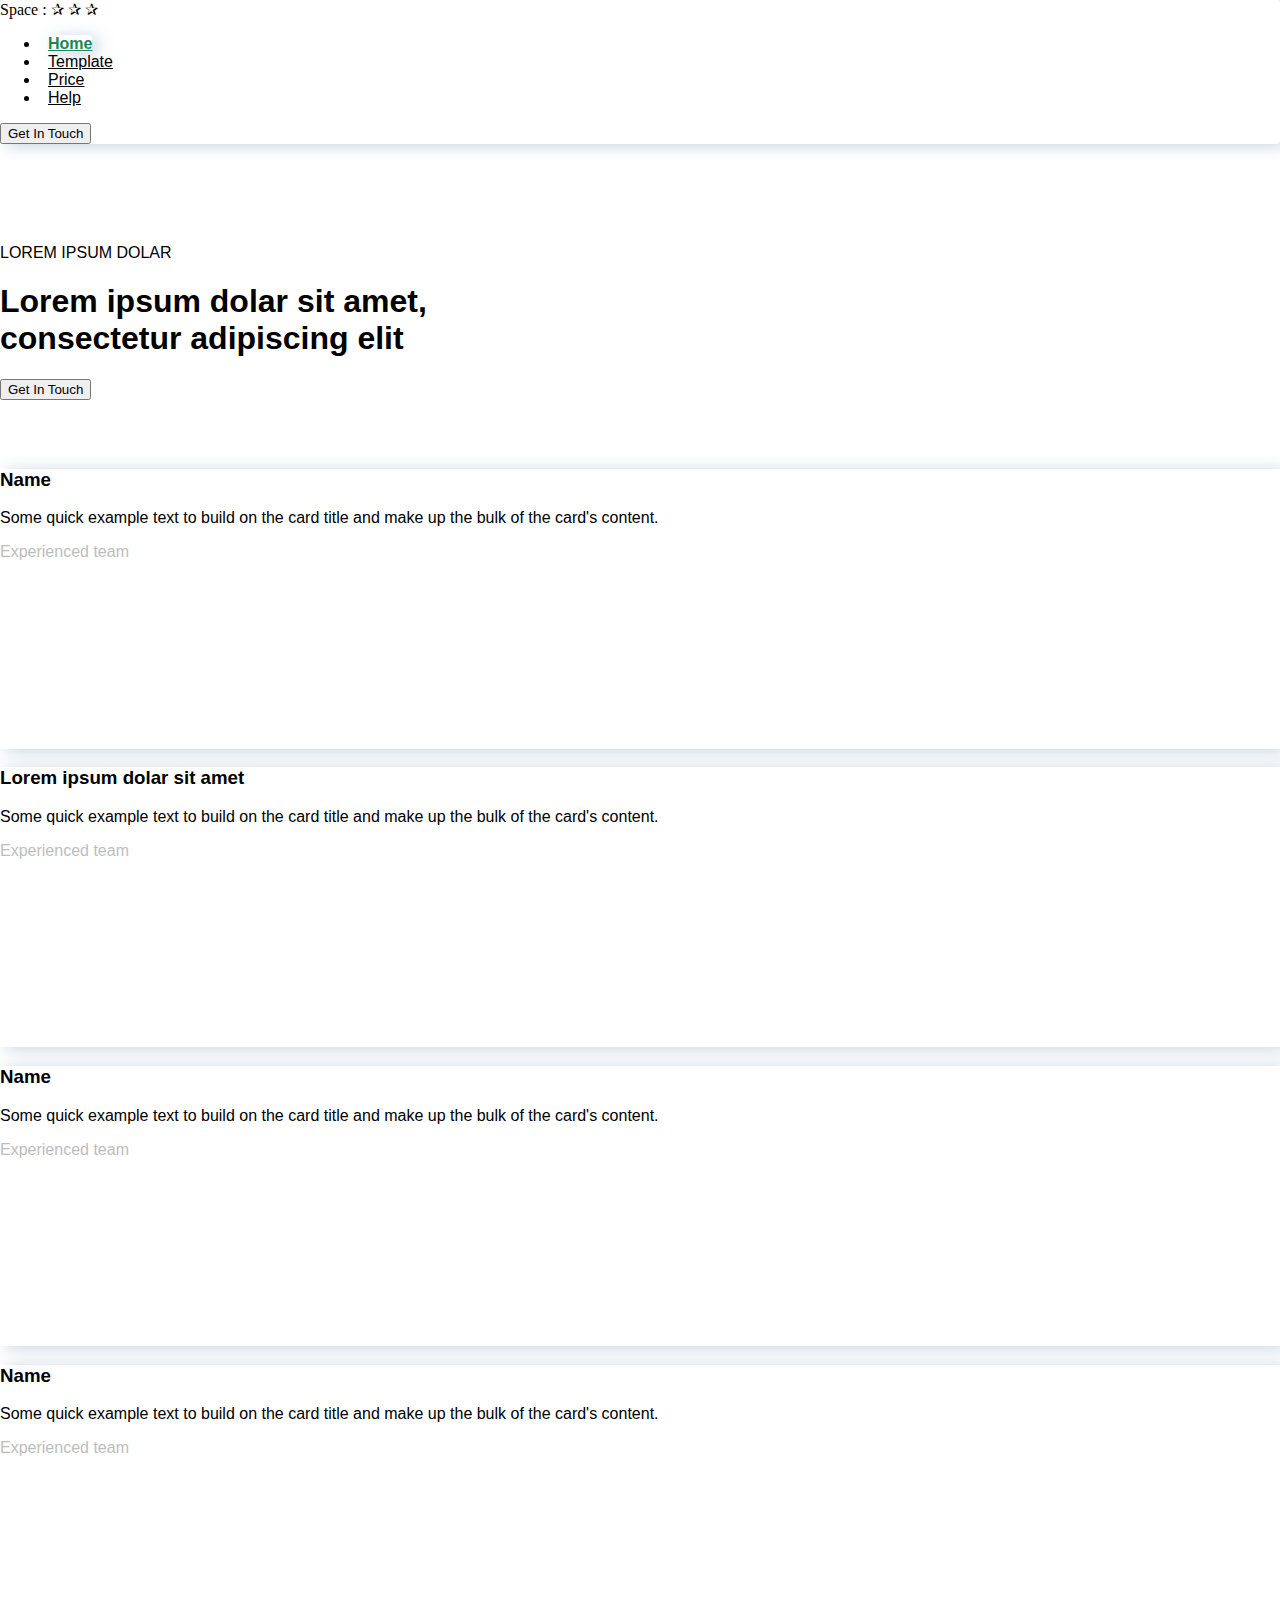
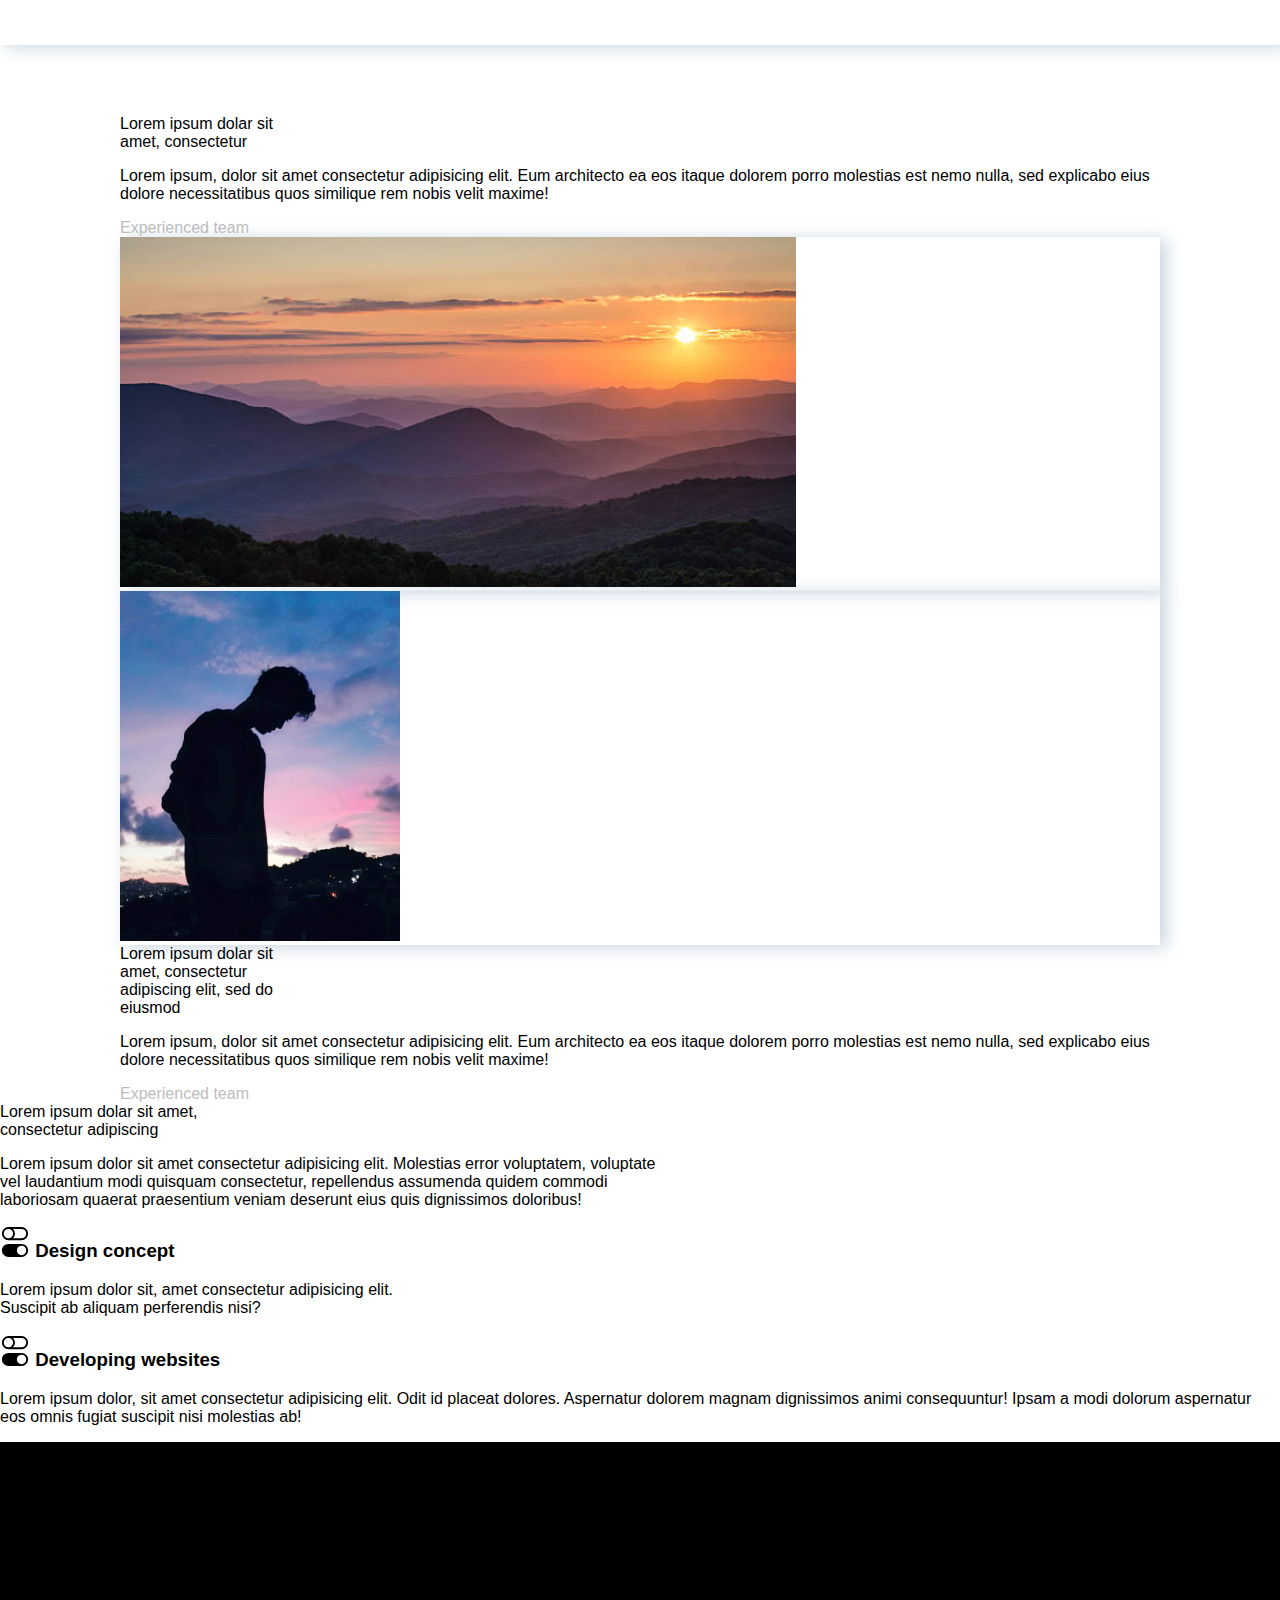
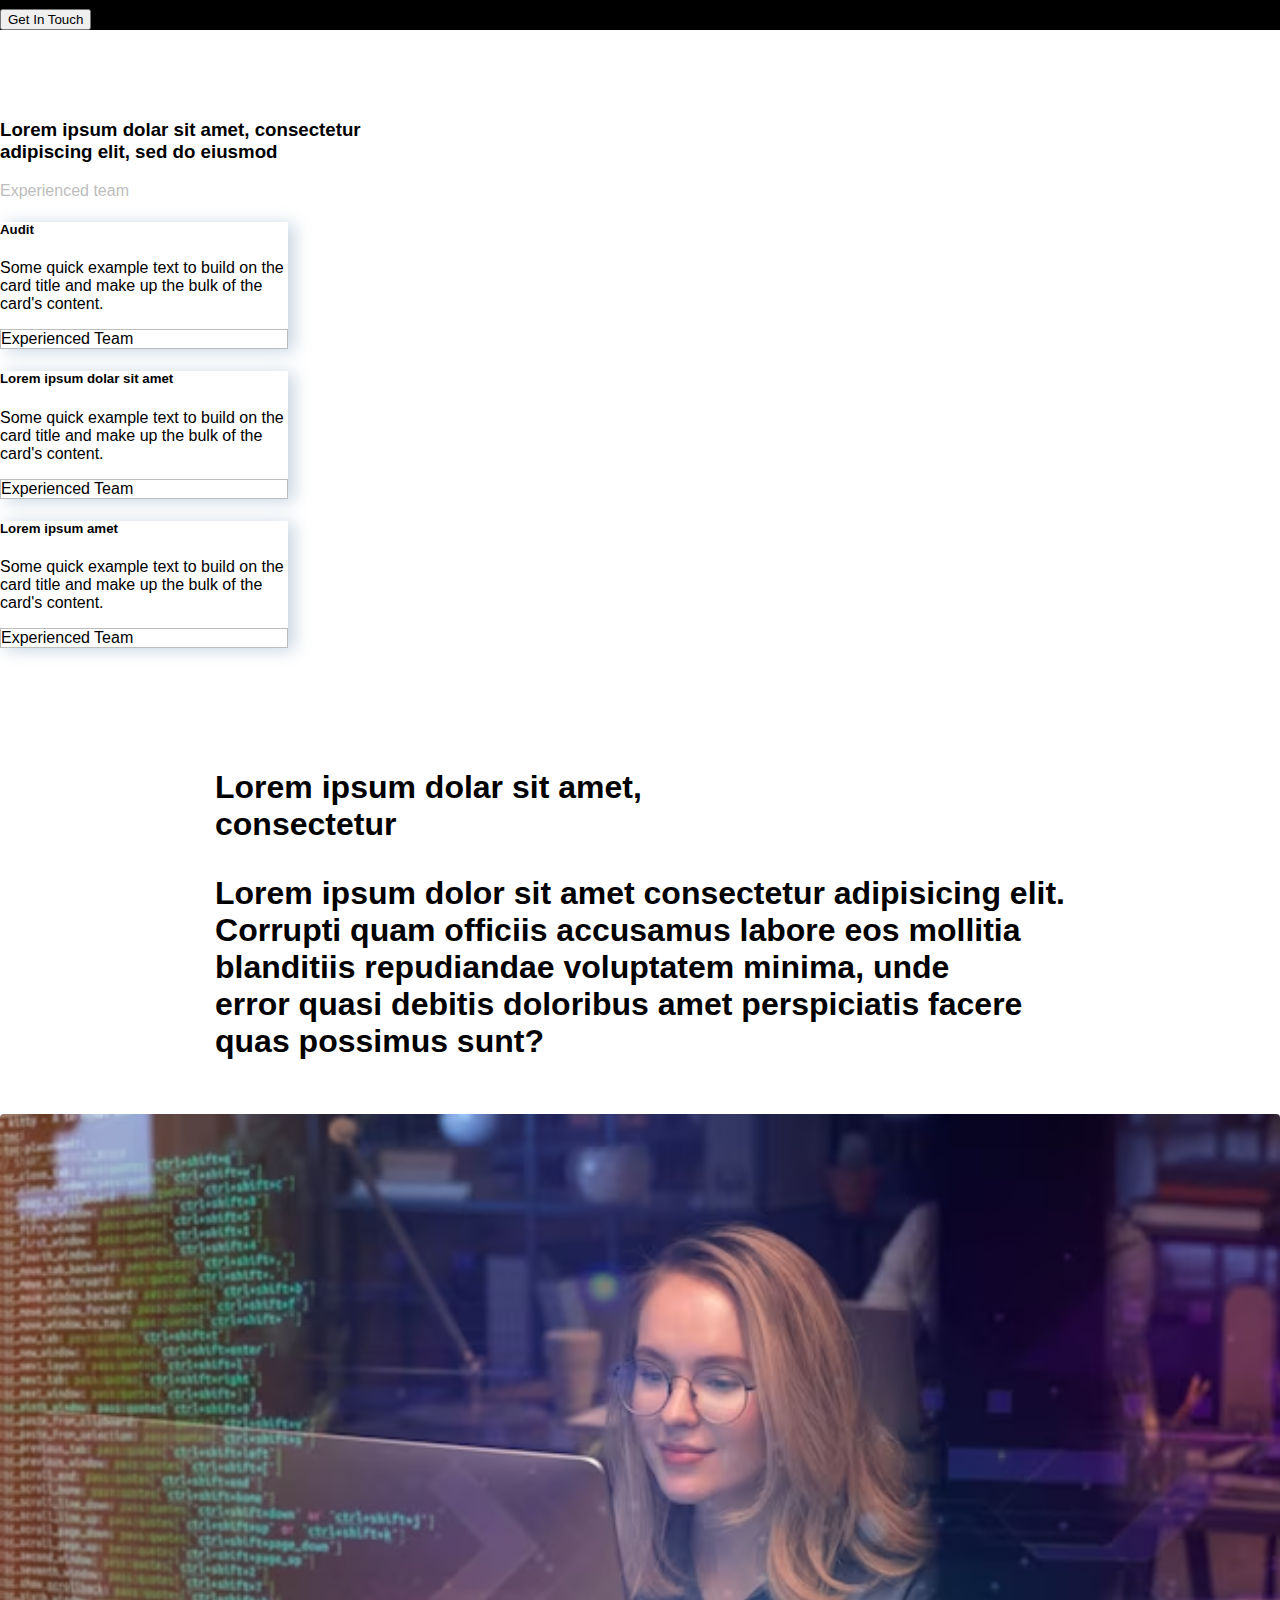
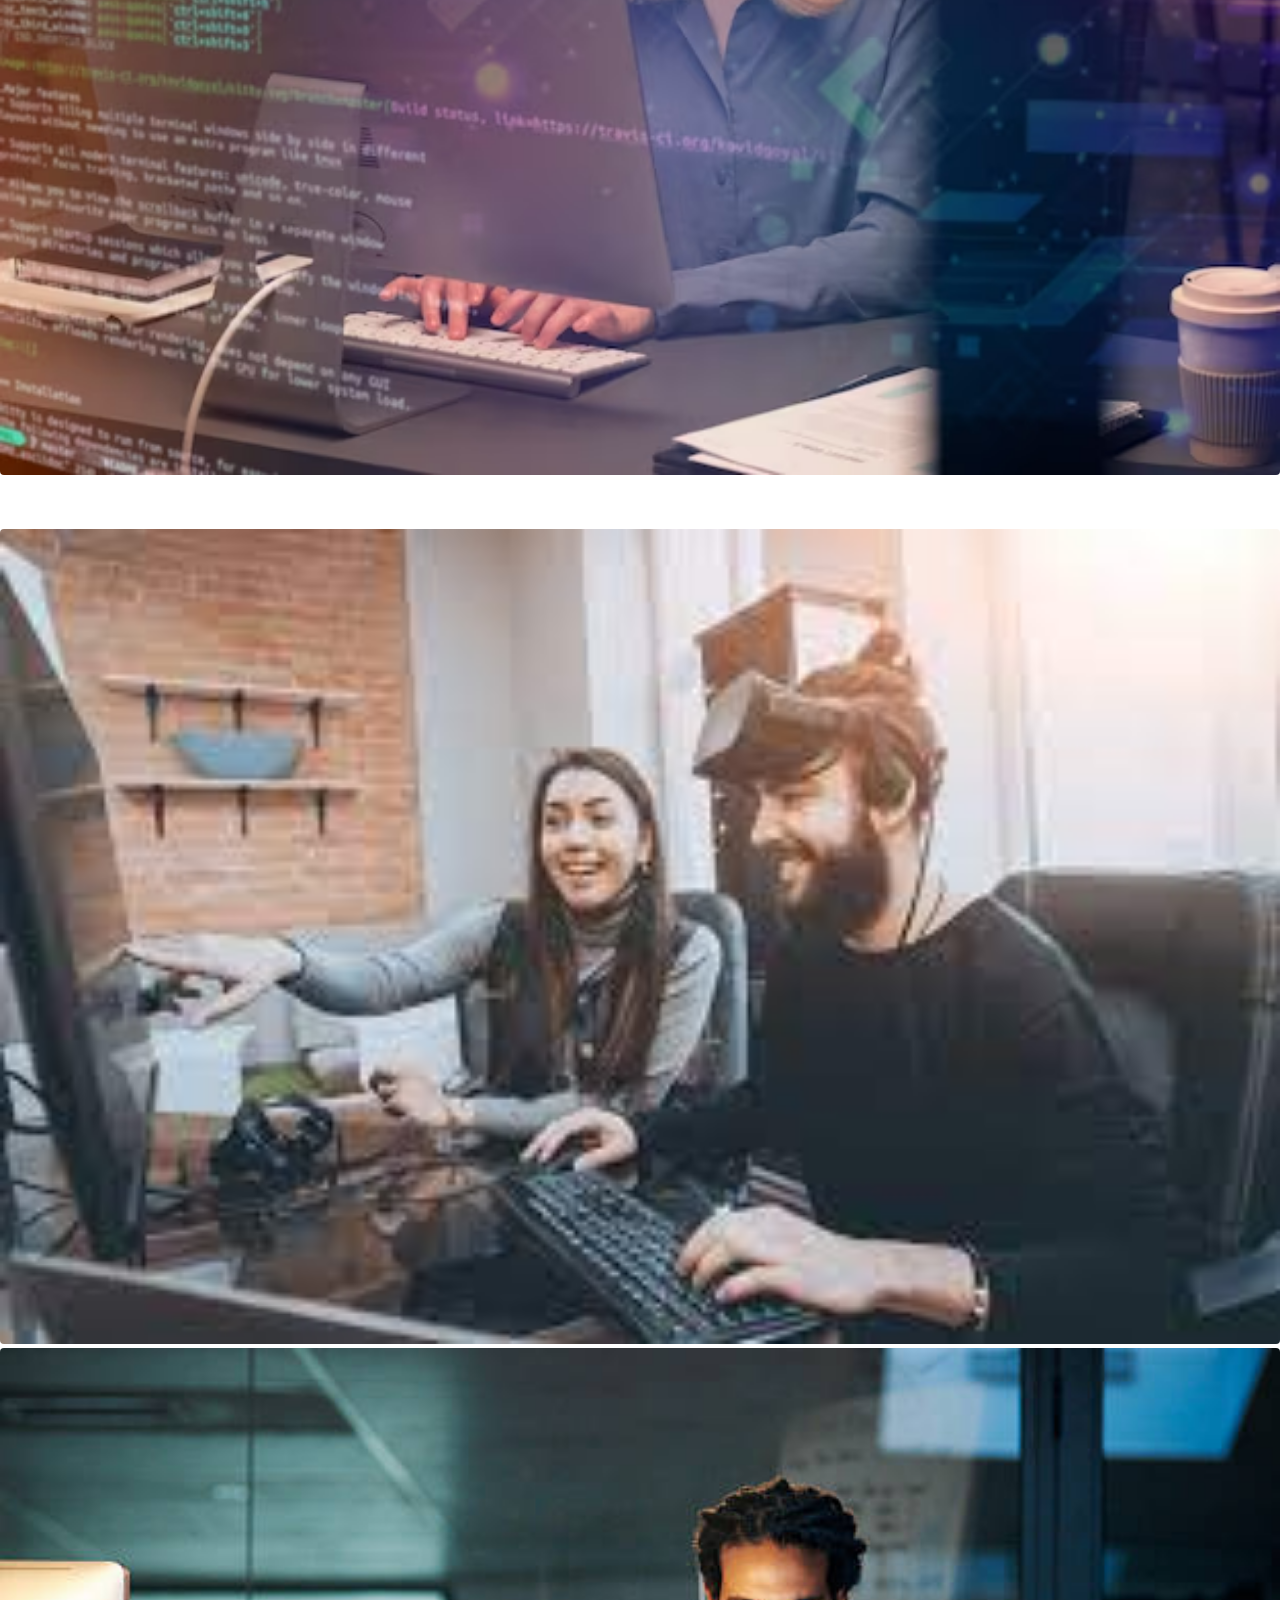
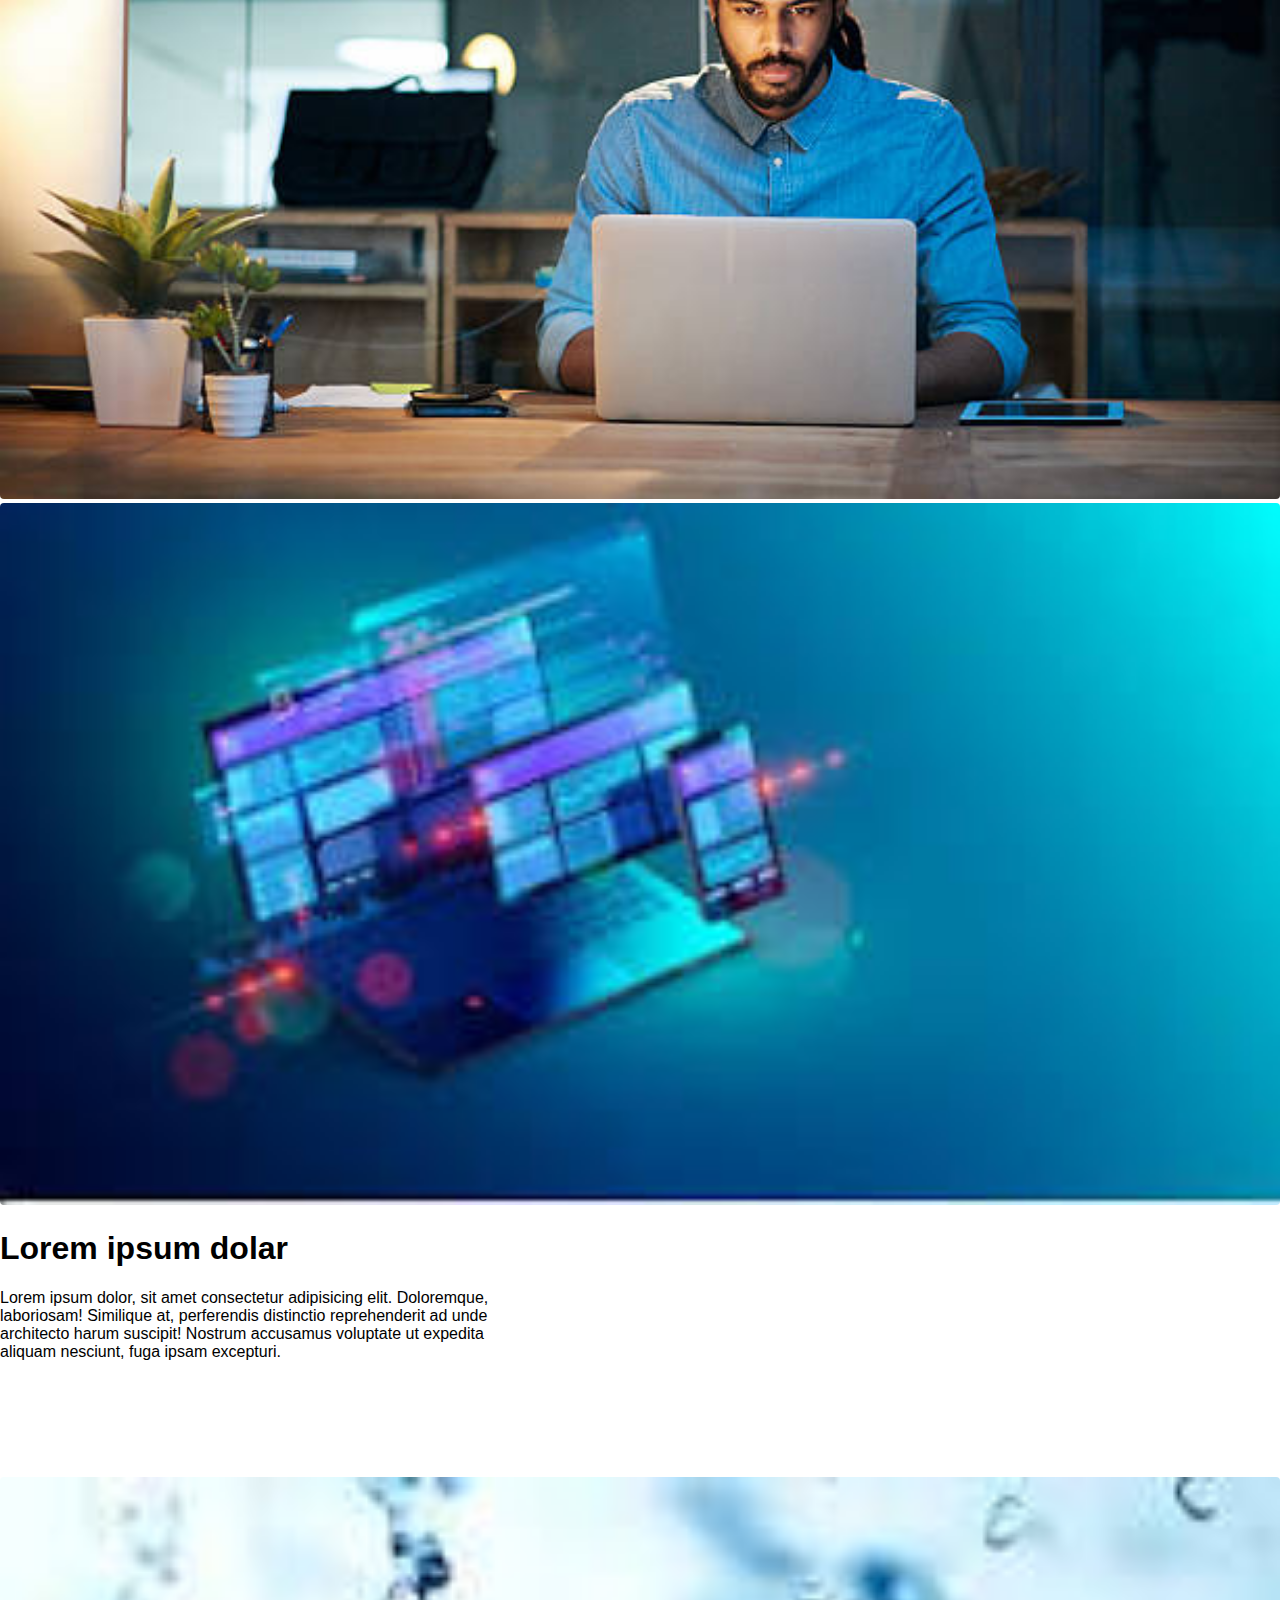
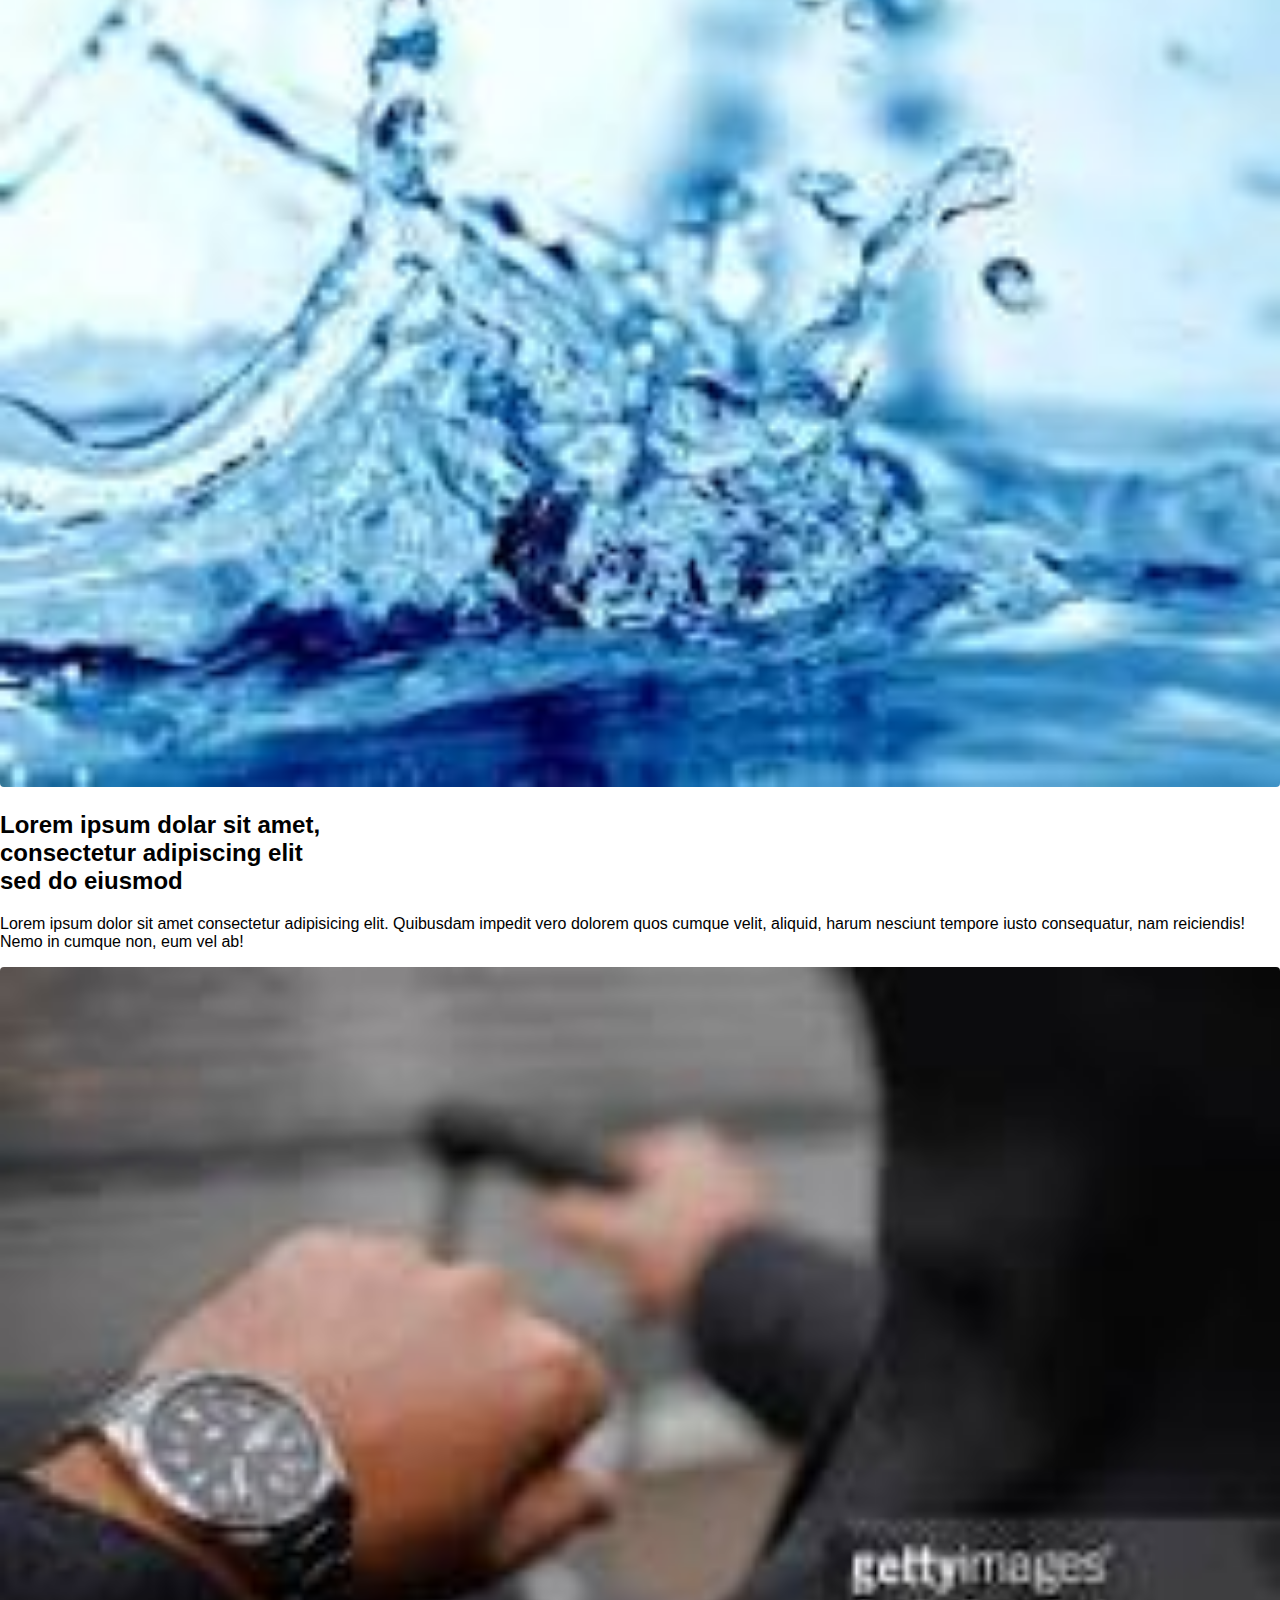
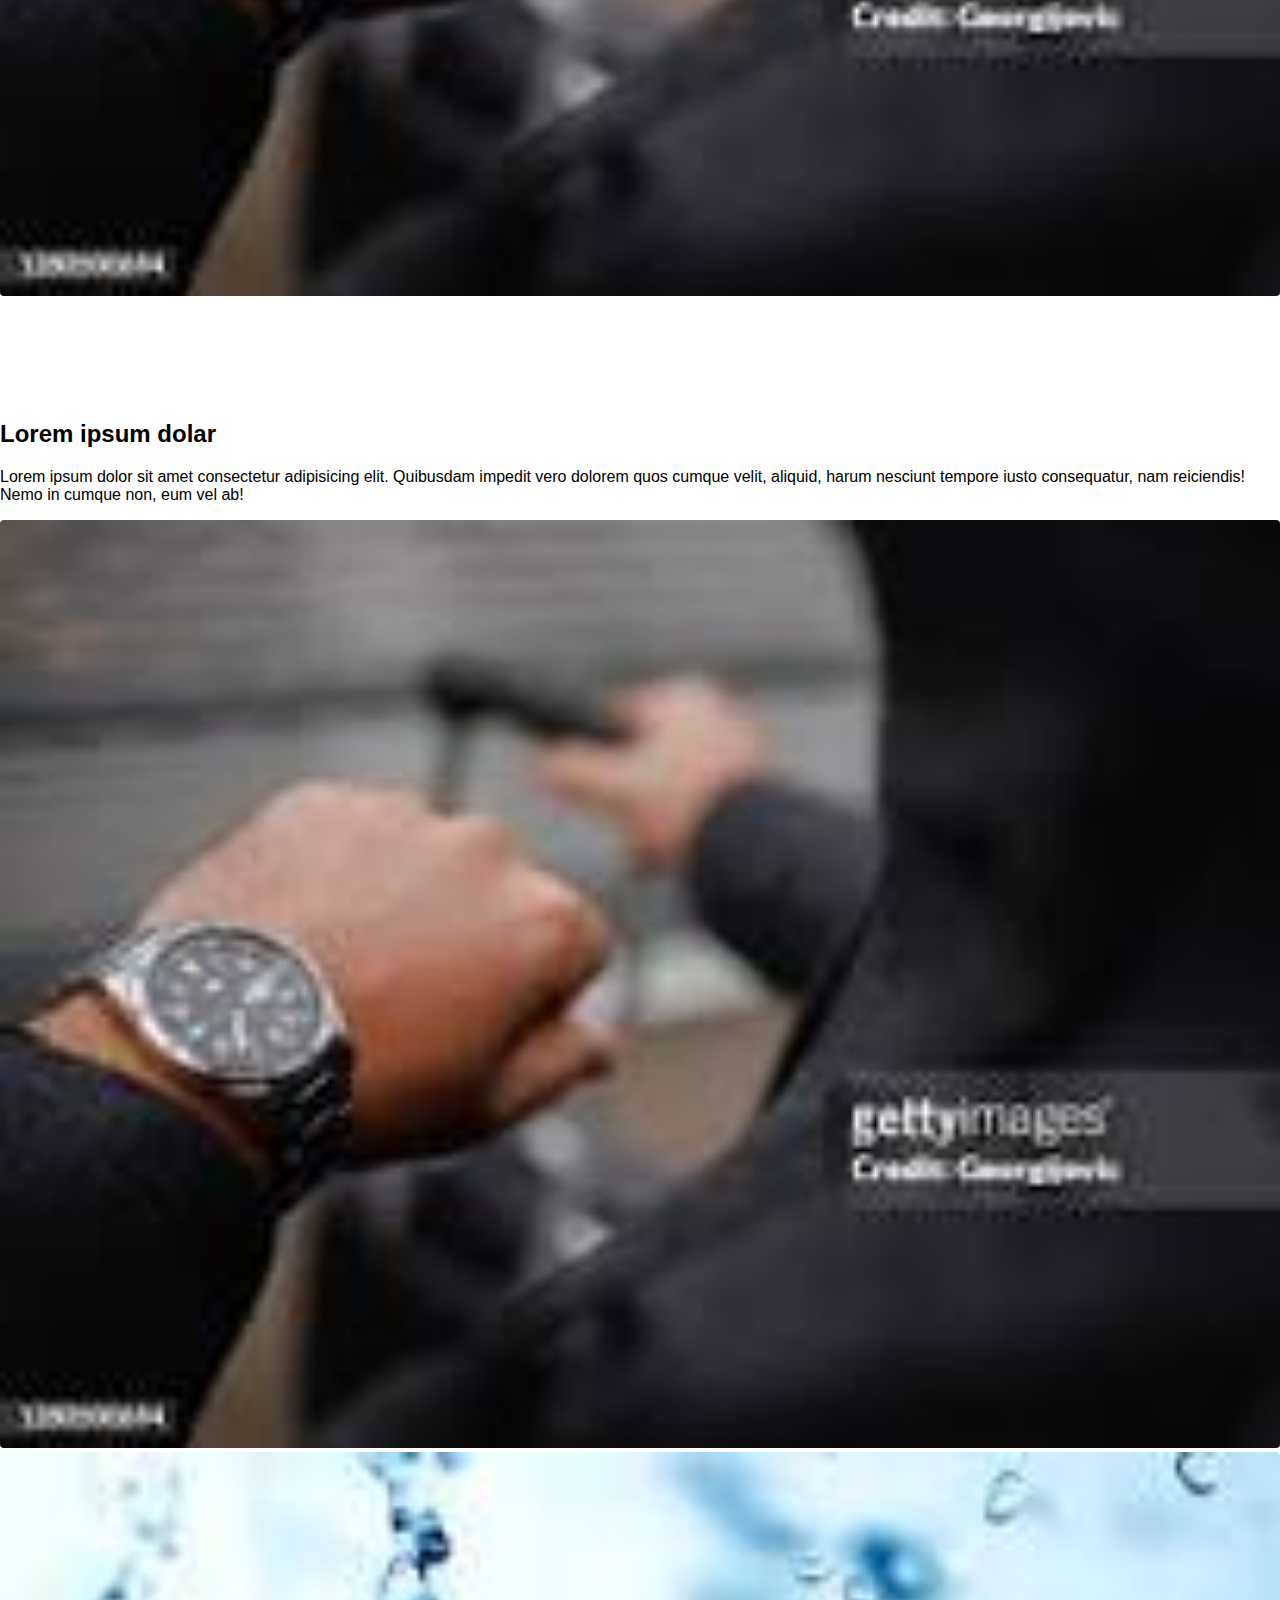
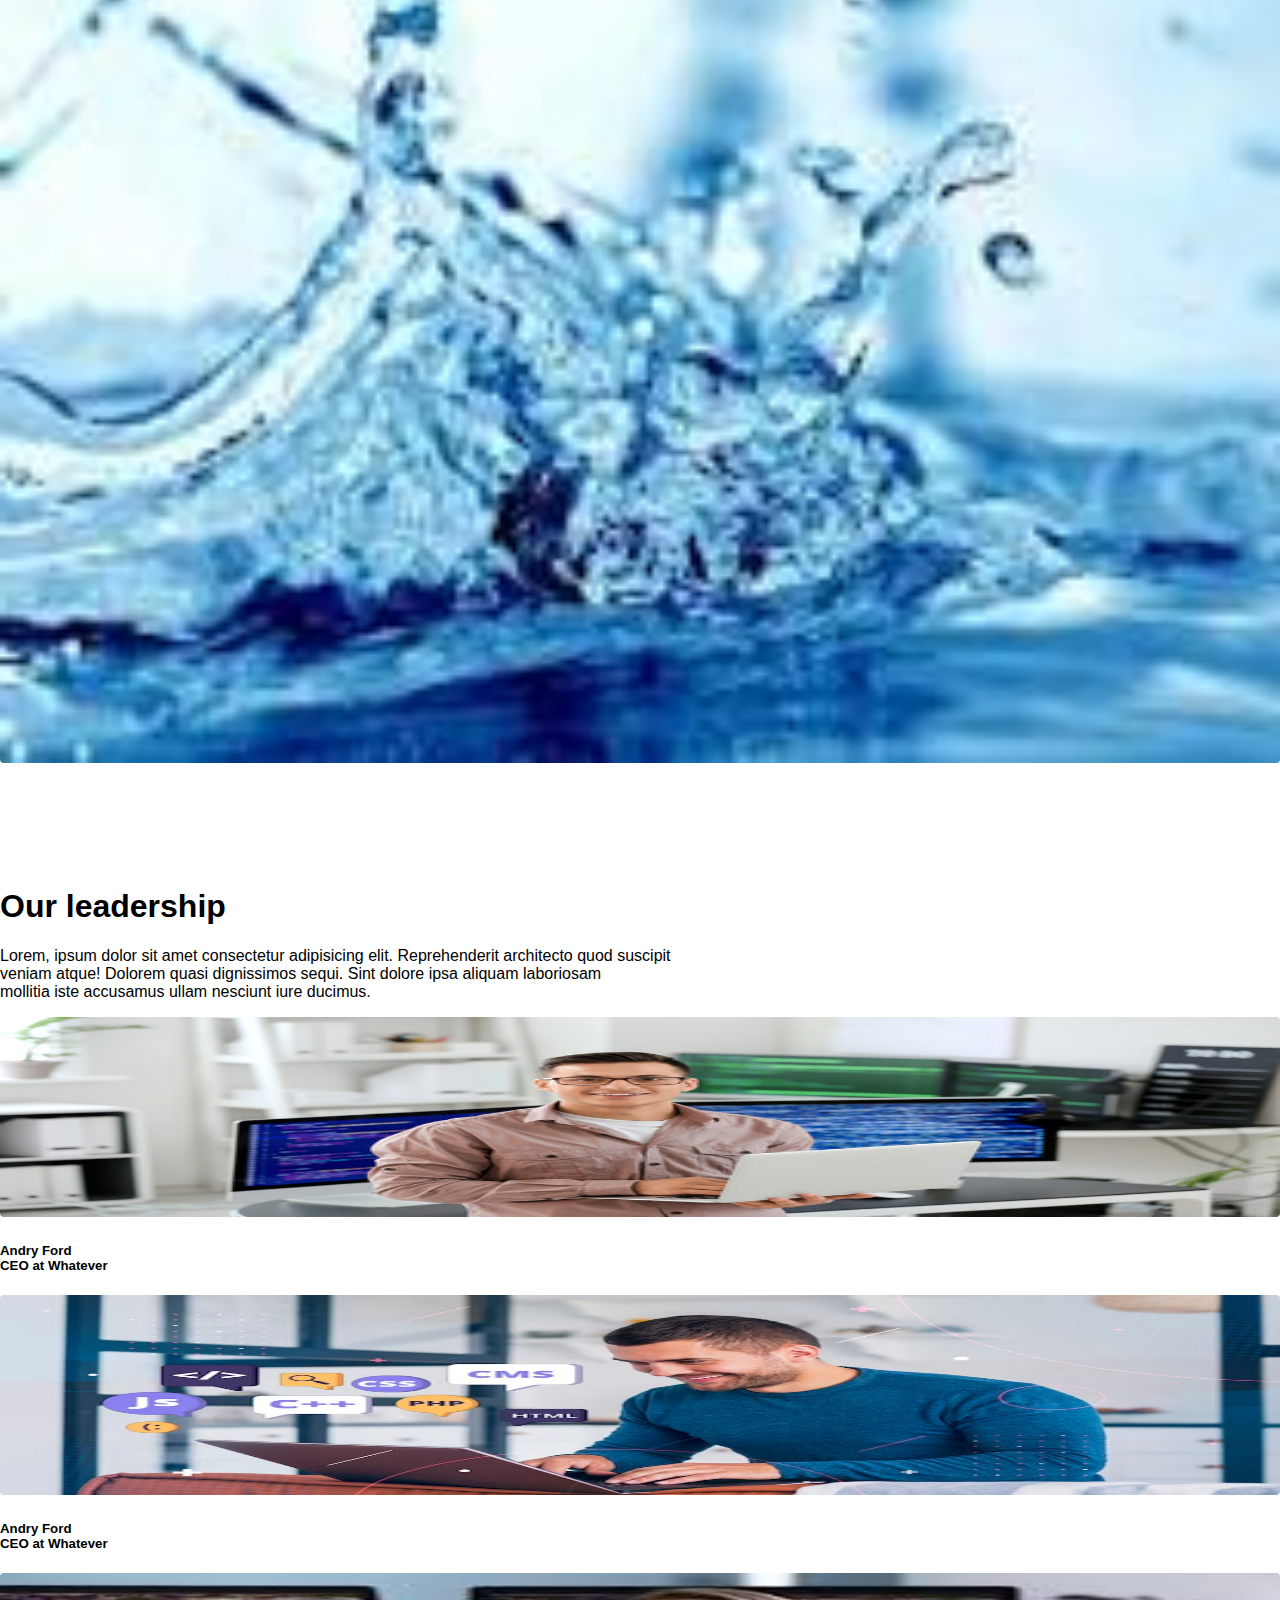
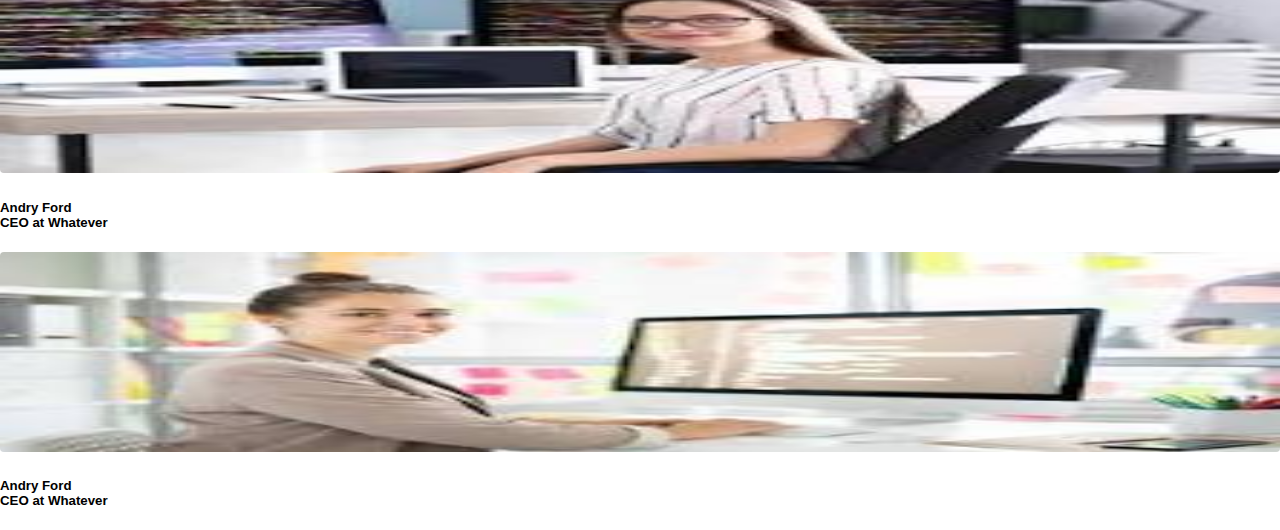
<file: index.html>
<!DOCTYPE html>
<html lang="en">
<head>
    <meta charset="UTF-8">
    <meta name="viewport" content="width=device-width, initial-scale=1.0">
    <title>Web_Page</title>
    <link rel="stylesheet" href="style.css">
    <link href="https://cdn.jsdelivr.net/npm/bootstrap@5.3.2/dist/css/bootstrap.min.css"
     rel="stylesheet" integrity="sha384-T3c6CoIi6uLrA9TneNEoa7RxnatzjcDSCmG1MXxSR1GAsXEV/Dwwykc2MPK8M2HN"
      crossorigin="anonymous">

</head>
<body>

    <nav class="navbar navbar-expand-lg fixed-top px-2" id="navbar">
        <div class="container">
          <a class="navbar-brand fw-bold fs-3" >Space : &#10032; &#10032; &#10032;</a>

          <div class="collapse navbar-collapse" id="navbarSupportedContent">
            <ul class="navbar-nav ms-auto mb-2 mb-lg-0">
              <li class="nav-item">
                <a class="nav-link active" aria-current="page" href="index.html">Home</a>
              </li>

              <li class="nav-item">
                <a class="nav-link" href="template.html">Template</a>
              </li>
             
              <li class="nav-item">
                <a class="nav-link" href="price.html">Price</a>
              </li>

              <li class="nav-item me-3">
                <a class="nav-link" href="help.html">Help</a>
              </li>

            </ul>
            <div class="d-flex" role="search">
              <button class="btn btn-outline-success" type="submit">Get In Touch</button>
            </div>
          </div>
        </div>
    </nav>

    <div class="text-center text-black fw-bold text-content">LOREM IPSUM DOLAR
        <h1 class="fw-bold">Lorem ipsum dolar sit amet, <br />consectetur adipiscing elit</h1>
        <div class="d-flex justify-content-center mt-4">
            <button class="btn btn-danger" type="submit">Get In Touch</button>
        </div>
    </div>
    
    <section class="content-1">
        <div class="container">
            <div class="row ">
                <div class="col-12 col-sm-12 col-md-6 col-lg-3 mb-3">
                    <div class="card">
                        <div class="card-body">
                          <h3 class="card-title">Name</h3>
                          <p class="card-text mt-4">Some quick example text to build on the card title and make up the bulk of the card's content.</p>
                          <a href="#" class="card-link">Experienced team</a>
                        </div>
                    </div>
                </div>

                <div class="col-12 col-sm-12 col-md-6 col-lg-3 mb-3">
                    <div class="card">
                        <div class="card-body">
                          <h3 class="card-title">Lorem ipsum dolar sit amet</h3>
                          <p class="card-text mt-4">Some quick example text to build on the card title and make up the bulk of the card's content.</p>
                          <a href="#" class="card-link">Experienced team</a>
                        </div>
                    </div>
                </div>

                <div class="col-12 col-sm-12 col-md-6 col-lg-3 mb-3">
                    <div class="card">
                        <div class="card-body">
                          <h3 class="card-title">Name</h3>
                          <p class="card-text mt-4">Some quick example text to build on the card title and make up the bulk of the card's content.</p>
                          <a href="#" class="card-link">Experienced team</a>
                        </div>
                    </div>
                </div>

                <div class="col-12 col-sm-12 col-md-6 col-lg-3 mb-3">
                    <div class="card">
                        <div class="card-body">
                          <h3 class="card-title">Name</h3>
                          <p class="card-text mt-4">Some quick example text to build on the card title and make up the bulk of the card's content.</p>
                          <a href="#" class="card-link">Experienced team</a>
                        </div>
                    </div>
                </div>
            </div>
        </div>
    </section>

    <section class="content-2">
        <div class="container">
            <div class="row">
                <div class="col-12 col-sm-12 col-md-6 col-lg-6 my-5">
                    <div class="fs-3 text-black fw-medium">Lorem ipsum dolar sit<br /> amet, consectetur</div>
                    <p class="my-3">Lorem ipsum, dolor sit amet consectetur adipisicing elit. Eum architecto ea eos itaque dolorem porro molestias est nemo nulla, sed explicabo eius dolore necessitatibus quos similique rem nobis velit maxime!</p>
                    <a href="#" class="card-link">Experienced team</a>
                </div>

                <div class="col-12 col-sm-12 col-md-6 col-lg-6 my-5">
                    <div class="card mt-2">
                        <img src="images/istockphoto-155288168-612x612.jpg" alt="" class="img-fluid rounded">
                    </div>
                </div>

                <div class="col-12 col-sm-12 col-md-6 col-lg-6 my-5">
                    <div class="card mt-2">
                        <img src="images/desktop-wallpaper-97-aesthetic-best-profile-pic-for-instagram-for-boy-instagram-dp-boys.jpg" alt="" class="img-fluid rounded">
                    </div>
                </div>

                <div class="col-12 col-sm-12 col-md-6 col-lg-6 my-5 px-3">
                    <div class="fs-3 text-black fw-medium">Lorem ipsum dolar sit<br /> amet, consectetur <br />adipiscing elit, sed do<br /> eiusmod</div>
                    <p class="my-3">Lorem ipsum, dolor sit amet consectetur adipisicing elit. Eum architecto ea eos itaque dolorem porro molestias est nemo nulla, sed explicabo eius dolore necessitatibus quos similique rem nobis velit maxime!</p>
                    <a href="#" class="card-link">Experienced team</a>
                </div>
            </div>
        </div>
    </section>

    <section class="content-3">
        <div class="container">
            <div class="row">
                <div class="fw-bold text-black fs-3 text-center">Lorem ipsum dolar sit amet, <br /> consectetur adipiscing
                </div>
                <p class="mt-4 text-center">Lorem ipsum dolor sit amet consectetur adipisicing elit. Molestias error voluptatem, voluptate<br /> vel laudantium modi quisquam consectetur, repellendus assumenda quidem commodi <br /> laboriosam quaerat praesentium veniam deserunt eius quis dignissimos doloribus!</p>

                <div class="col-12 col-sm-12 col-md-6 col-lg-6 my-5">
                    <h3>
                        <svg xmlns="http://www.w3.org/2000/svg" width="30" height="30" fill="currentColor" class="bi bi-toggles me-2" viewBox="0 0 16 16">
                            <path d="M4.5 9a3.5 3.5 0 1 0 0 7h7a3.5 3.5 0 1 0 0-7zm7 6a2.5 2.5 0 1 1 0-5 2.5 2.5 0 0 1 0 5m-7-14a2.5 2.5 0 1 0 0 5 2.5 2.5 0 0 0 0-5m2.45 0A3.5 3.5 0 0 1 8 3.5 3.5 3.5 0 0 1 6.95 6h4.55a2.5 2.5 0 0 0 0-5zM4.5 0h7a3.5 3.5 0 1 1 0 7h-7a3.5 3.5 0 1 1 0-7"/>
                        </svg>
                        Design concept
                    </h3>
                    <p class="px-5">Lorem ipsum dolor sit, amet consectetur adipisicing elit. <br /> Suscipit ab aliquam perferendis nisi? </p>
                </div>

                <div class="col-12 col-sm-12 col-md-6 col-lg-6 my-5">
                    <h3>
                        <svg xmlns="http://www.w3.org/2000/svg" width="30" height="30" fill="currentColor" class="bi bi-toggles me-2" viewBox="0 0 16 16">
                            <path d="M4.5 9a3.5 3.5 0 1 0 0 7h7a3.5 3.5 0 1 0 0-7zm7 6a2.5 2.5 0 1 1 0-5 2.5 2.5 0 0 1 0 5m-7-14a2.5 2.5 0 1 0 0 5 2.5 2.5 0 0 0 0-5m2.45 0A3.5 3.5 0 0 1 8 3.5 3.5 3.5 0 0 1 6.95 6h4.55a2.5 2.5 0 0 0 0-5zM4.5 0h7a3.5 3.5 0 1 1 0 7h-7a3.5 3.5 0 1 1 0-7"/>
                        </svg>
                        Developing websites
                    </h3>
                    <p class="px-5">Lorem ipsum dolor, sit amet consectetur adipisicing elit. Odit id placeat dolores. Aspernatur dolorem magnam dignissimos animi consequuntur! Ipsam a modi dolorum aspernatur eos omnis fugiat suscipit nisi molestias ab!</p>
                </div>
            </div>
        </div>
    </section>

    <section class="content-4">
        <div class="container">
            <div class="row">
                <div class="col-12 col-sm-12 col-md-10 col-lg-10 text-white">
                    <h2>Lorem ipsum dolar sit amet</h2>
                    <p class="my-4">Lorem ipsum dolor sit amet consectetur adipisicing elit. Laboriosam sit nulla <br /> velit consequuntur molestiae. Iure quo laboriosam, architecto natus corporis <br /> quaerat cumque aliquam esse, in et eius unde, quod earum.</p>
                </div>

                <div class="col-12 col-sm-12 col-md-2 col-lg-2 mt-2">
                    <button class="btn btn-danger" type="submit">Get In Touch</button>
                </div>
            </div>
        </div>
    </section>

    <section class="content-5">
        <div class="container">
            <div class="row">
                <div class="col-12 col-sm-12 col-md-10 col-lg-10">
                    <h3 class="text-black fw-bold">Lorem ipsum dolar sit amet, consectetur <br /> adipiscing elit, sed do eiusmod</h3>
                </div>

                <div class="col-12 col-sm-12 col-md-2 col-lg-2 mt-2">
                    <a href="#" class="card-link">Experienced team</a>
                </div>
            </div>

            <div class="row mb-3 p-5">
                <div class="col-12 col-sm-12 col-md-4 col-lg-4">
                    <div class="card mb-3" style="max-width: 18rem;">
                        <div class="card-body text-black">
                          <h5 class="card-title">Audit</h5>
                          <p class="card-text mt-4">Some quick example text to build on the card title and make up the bulk of the card's content.</p>
                        </div>
                        <div class="card-footer bg-transparent border-secondary text-secondary">Experienced Team</div>
                    </div>
                </div>

                <div class="col-12 col-sm-12 col-md-4 col-lg-4">
                    <div class="card mb-3" style="max-width: 18rem;">
                        <div class="card-body text-black">
                          <h5 class="card-title">Lorem ipsum dolar sit  amet</h5>
                          <p class="card-text mt-4">Some quick example text to build on the card title and make up the bulk of the card's content.</p>
                        </div>
                        <div class="card-footer bg-transparent border-secondary text-secondary">Experienced Team</div>
                    </div>
                </div>

                <div class="col-12 col-sm-12 col-md-4 col-lg-4">
                    <div class="card mb-3" style="max-width: 18rem;">
                        <div class="card-body text-black">
                          <h5 class="card-title">Lorem ipsum amet</h5>
                          <p class="card-text mt-4">Some quick example text to build on the card title and make up the bulk of the card's content.</p>
                        </div>
                        <div class="card-footer bg-transparent border-secondary text-secondary">Experienced Team</div>
                    </div>
                </div>
            </div>
        </div>
    </section>

    <section class="content-6">
        <div class="container">
            <div class="row">
                <div class="text-lg-start text-center">
                    <h1 class="fw-bold my-4">Lorem ipsum dolar sit amet,<br /> consectetur
                        <p class="fw-normal fs-5 mt-3">Lorem ipsum dolor sit amet consectetur adipisicing elit.<br /> Corrupti quam officiis accusamus labore eos mollitia<br /> blanditiis repudiandae voluptatem minima, unde<br /> error quasi debitis doloribus amet perspiciatis facere<br /> quas possimus sunt?</p>
                    </h1>
                </div>

                <div class="my-5">
                    <img src="images/person-working-html-computer_23-2150038857.avif" alt="" class="img-fluid img">
                </div>
            </div>
        </div>
    </section>

    <section class="content-7">
        <div class="container">
            <div class="row">
                <div class="col-12 col-sm-12 col-md-4 col-lg-4">
                    <img src="images/download (1).jpeg" alt="" class="img-fluid img mt-3">
                   
                </div>

                <div class="col-12 col-sm-12 col-md-4 col-lg-4">
                    <img src="images/istockphoto-614409740-612x612.jpg" alt="" class="img-fluid img-0">
                </div>

                <div class="col-12 col-sm-12 col-md-4 col-lg-4 mt-5">
                    <img src="images/download (2).jpeg" alt="" class="img-fluid img-0">
                </div>

                <div>
                    <h1 class="text-black mt-3">Lorem ipsum dolar</h1>
                    <p>Lorem ipsum dolor, sit amet consectetur adipisicing elit. Doloremque,<br /> laboriosam! Similique at, perferendis distinctio reprehenderit ad unde<br /> architecto harum suscipit! Nostrum accusamus voluptate ut expedita <br />aliquam nesciunt, fuga ipsam excepturi.</p>

                </div>
            </div>
        </div>
    </section>

    <section class="content-8">
        <div class="container">
            <div class="row">
                <div class="col-12 col-sm-12 col-md-5 col-lg-5 mt-3">
                    <img src="images/download (3).jpeg" alt="" class="img-fluid img mt-5">
                </div>

                <div class="col-12 col-sm-12 col-md-7 col-lg-7 my-2">
                    <h2 class="fw-bold text-black">Lorem ipsum dolar sit amet, <br /> consectetur adipiscing elit <br />sed do eiusmod</h2>
                    <p class="mt-3">Lorem ipsum dolor sit amet consectetur adipisicing elit. Quibusdam impedit vero dolorem quos cumque velit, aliquid, harum nesciunt tempore iusto consequatur, nam reiciendis! Nemo in cumque non, eum vel ab!</p>
                    <img src="images/download (4).jpeg" alt="" class="img-fluid img">
                </div>
            </div>
        </div>
    </section>

    <section class="content-9">
        <div class="container">
            <div class="row">
                <div class="col-12 col-sm-12 col-md-7 col-lg-7 my-2">
                    <h2 class="fw-bold text-black">Lorem ipsum dolar</h2>
                    <p class="mt-3">Lorem ipsum dolor sit amet consectetur adipisicing elit. Quibusdam impedit vero dolorem quos cumque velit, aliquid, harum nesciunt tempore iusto consequatur, nam reiciendis! Nemo in cumque non, eum vel ab!</p>
                    <img src="images/download (4).jpeg" alt="" class="img-fluid img">
                </div>

                <div class="col-12 col-sm-12 col-md-5 col-lg-5 mt-3">
                    <img src="images/download (3).jpeg" alt="" class="img-fluid img mt-5">
                </div>
            </div>
        </div>
    </section>

    <section class="content-10">
        <div class="container">
            <div class="row">
                <h1 class="text-center text-black">Our leadership</h1>
                <p class="mt-3 text-center">Lorem, ipsum dolor sit amet consectetur adipisicing elit. Reprehenderit architecto quod suscipit<br /> veniam atque! Dolorem quasi dignissimos sequi. Sint dolore ipsa aliquam laboriosam<br /> mollitia iste accusamus ullam nesciunt iure ducimus.</p>
                
                <div class="col-12 col-sm-12 col-md-3 col-lg-3 my-5">
                    <img src="images/360_F_369198116_K0sFy2gRTo1lmIf5jVGeQmaIEibjC3NN.jpg" alt="" class="img-fluid img">
                    <h5 class="text-center text-black mt-4">Andry Ford <br /> <span class="text-secondary fs-6">CEO at Whatever</span></h5>
                    
                </div>

                <div class="col-12 col-sm-12 col-md-3 col-lg-3 my-5">
                    <img src="images/person-front-computer-working-html_23-2150040428.avif" alt="" class="img-fluid img">
                    <h5 class="text-center text-black mt-4">Andry Ford <br /> <span class="text-secondary fs-6">CEO at Whatever</span></h5>
                </div>

                <div class="col-12 col-sm-12 col-md-3 col-lg-3 my-5">
                    <img src="images/download (5).jpeg" alt="" class="img-fluid img">
                    <h5 class="text-center text-black mt-4">Andry Ford <br /> <span class="text-secondary fs-6">CEO at Whatever</span></h5>
                </div>

                <div class="col-12 col-sm-12 col-md-3 col-lg-3 my-5">
                    <img src="images/download (6).jpeg" alt="" class="img-fluid img">
                    <h5 class="text-center text-black mt-4">Andry Ford <br /> <span class="text-secondary fs-6">CEO at Whatever</span></h5>
                </div>
            </div>
        </div>
    </section>


    <script src="https://cdn.jsdelivr.net/npm/bootstrap@5.3.2/dist/js/bootstrap.bundle.min.js" integrity="sha384-C6RzsynM9kWDrMNeT87bh95OGNyZPhcTNXj1NW7RuBCsyN/o0jlpcV8Qyq46cDfL" crossorigin="anonymous"></script>
    <script src="app.js"></script>
</body>
</html>
</file>
<file: style.css>
body {
    margin: 0;
    padding: 0;
    box-sizing: border-box;
    font-family: Arial;
}

.navbar {
    background-color: #fff !important;
}

.navbar .container {
    border-radius: 4px !important;
    box-shadow: rgba(136, 165, 191, 0.48) 6px 2px 16px 0px, rgba(255, 255, 255, 0.8) -6px -2px 16px 0px !important;
}

.navbar-brand {
    font-family: DauphinPlain !important;
}

.nav-item {
    padding: 0px 8px;
}

.nav-link {
    color: #000 !important;
    font-weight: 400 !important;
}

.nav-link:hover {
    color: #198754 !important;
}

.nav-link.active {
    color: #198754 !important;
    font-weight: 900 !important;
    border-radius: 4px !important;
    box-shadow: rgba(136, 165, 191, 0.48) 6px 2px 16px 0px, rgba(255, 255, 255, 0.8) -6px -2px 16px 0px !important;
}

.navbar-scrolled {
    background-color: #222 !important;
}

.navbar-scrolled .nav-link {
    color: #fff !important;
}

.navbar-scrolled .nav-link:hover {
    color: #198754 !important;
}

.navbar-scrolled .nav-link.active {
    color: #198754 !important;
    font-weight: 900 !important;
    border-radius: 4px !important;
    box-shadow: rgba(136, 165, 191, 0.48) 6px 2px 16px 0px, rgba(255, 255, 255, 0.8) -6px -2px 16px 0px !important;
}

.navbar-scrolled .navbar-brand {
    color: #fff !important;
}

.text-content {
    padding-top: 100px !important;
}

.content-1 {
    padding-top: 50px;
}

.content-1 .card {
    box-shadow: rgba(136, 165, 191, 0.48) 6px 2px 16px 0px, rgba(255, 255, 255, 0.8) -6px -2px 16px 0px !important;
    width: 100% !important;
    height: 280px;
}

.content-1 .card-link {
    color: #bdbdbd !important;
    text-decoration: none;
}

.content-1 .card-link:hover {
    color: rgba(42, 124, 255, 1) !important;
    text-decoration: underline;
}

.content-2 {
    padding-top: 70px !important;
}
.content-2 .row {
    padding: 0px 120px !important;
}

.content-2 .card {
    box-shadow: rgba(136, 165, 191, 0.48) 6px 2px 16px 0px, rgba(255, 255, 255, 0.8) -6px -2px 16px 0px !important;
}

.content-2 img {
    height: 350px;
    object-fit: cover;
}

.content-2 .card-link {
    color: #bdbdbd !important;
    text-decoration: none;
}

.content-2 .card-link:hover {
    color: rgba(42, 124, 255, 1) !important;
    text-decoration: underline;
}

.content-4 {
    background: #000 !important;
    padding-top: 30px;
}

.content-5 {
    padding-top: 70px !important;
}

.content-5 .card-link {
    color: #bdbdbd !important;
    text-decoration: none;
}

.content-5 .card-link:hover {
    color: rgba(42, 124, 255, 1) !important;
    text-decoration: underline;
}

.content-5 .card {
    box-shadow: rgba(136, 165, 191, 0.48) 6px 2px 16px 0px, rgba(255, 255, 255, 0.8) -6px -2px 16px 0px !important;
    width: 100%;
    height: auto;
}

.content-5 .border-secondary {
    border: 1px solid #bdbdbd !important;
}

.content-6 {
    padding-top: 100px;
}

.content-6 .text-center {
    display: flex;
    justify-content: center;
}

.content-6 img {
    height: auto;
    width: 100%;
    border-radius: 4px;
}

.content-7 {
    padding-top: 50px;
}

.content-7 img {
    width: 100%;
    border-radius: 4px;
}

.content-7 .img-0 {
    height: auto;
    object-fit: contain;
}

.content-8 {
    padding-top: 100px;
}

.content-8 img {
    width: 100%;
    border-radius: 4px;
}

.content-9 {
    padding-top: 100px;
}

.content-9 img {
    width: 100%;
    border-radius: 4px;
}

.content-10 {
    padding-top: 100px;
}

.content-10 .img {
    width: 100%;
    height: 200px;
    border-radius: 4px;
}
</file>
